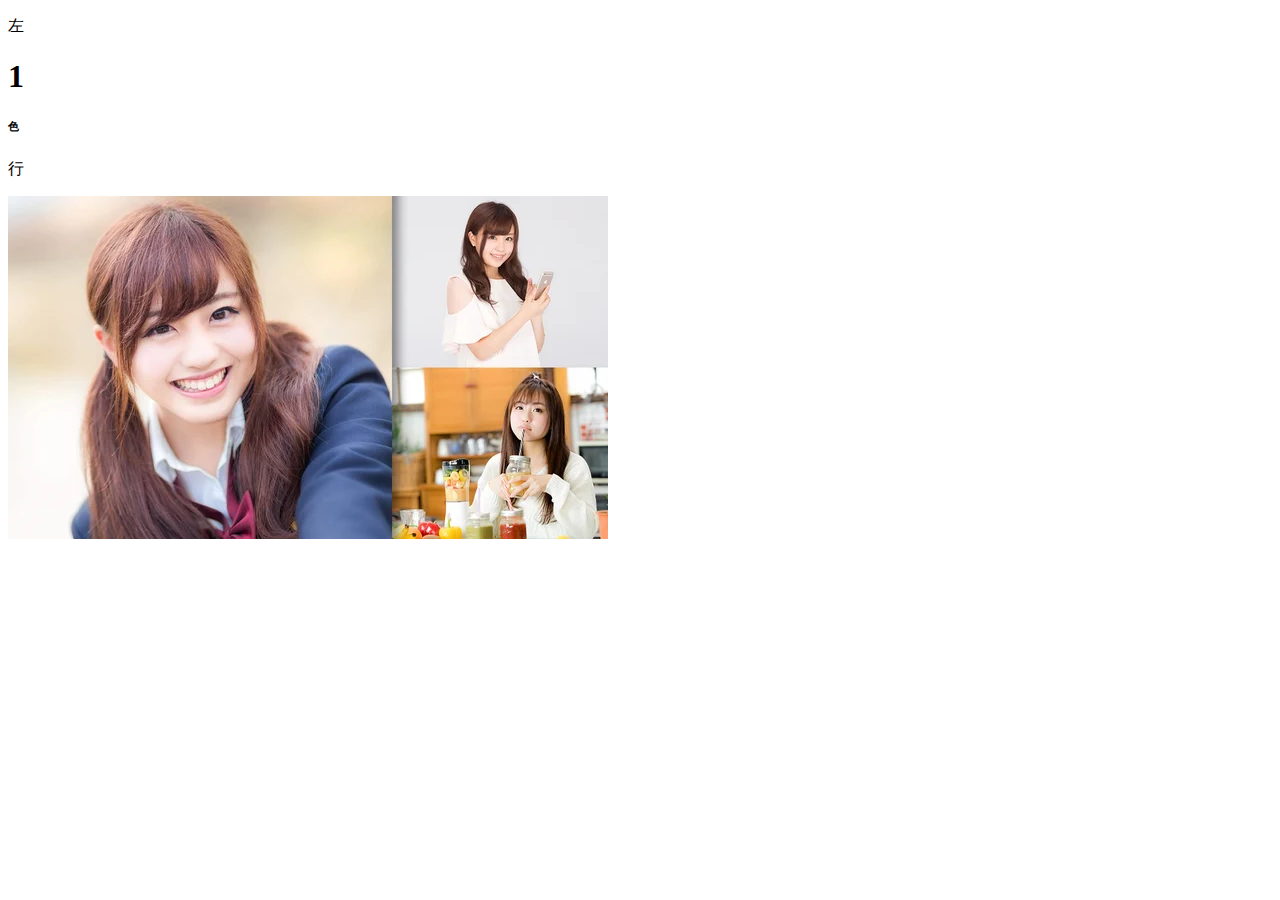
<file: index.html>
<!DOCTYPE html>
<html lang="en">
<head>
    <meta charset="UTF-8">
    <meta name="viewport" content="width=device-width, initial-scale=1.0">
    <title>Document</title>
    <link rel = "stylesheet" href ="style.css">
        
</head>
<body>
    <div>
        <div class ="left">
            <p>左</p>
            <div class = "left__moji">   
                <div>
                    <h1>1</h1>
                </div>
                <div>
                    <h6>色</h6>
                    <p>行</p>
                </div>
            </div>
        </div>
        <div>
            <img src ="css\kawamura_thumb.webp" alt  ="" >
        </div>
    </div>

</body>
</html>
</file>
<file: style.css>
left__moji{
    display: flex;
}

left{
    display: flex;
}
</file>
